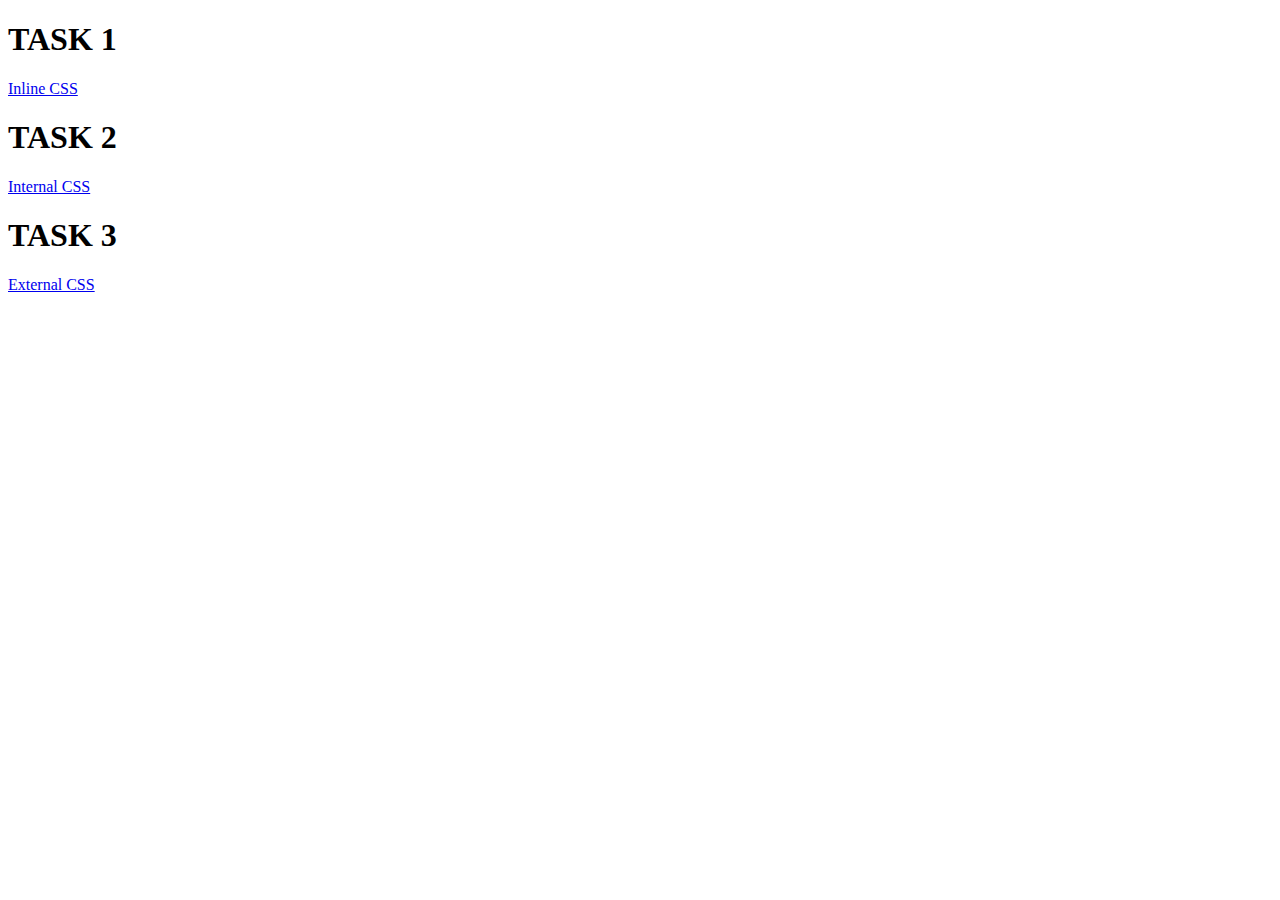
<file: index.html>
<!DOCTYPE html>
<html lang="en">
<head>
    <meta charset="UTF-8">
    <meta name="viewport" content="width=device-width, initial-scale=1.0">
    <title>css tasks</title>
</head>
<body>
    <h1>TASK 1</h1>
    <a href="./inlinecss.html">Inline CSS</a>
    <h1>TASK 2</h1>
    <a href="./internalcss.html">Internal CSS</a>
    <h1>TASK 3</h1>
    <a href="./externalcss.html">External CSS</a>
</body>
</html>
</file>
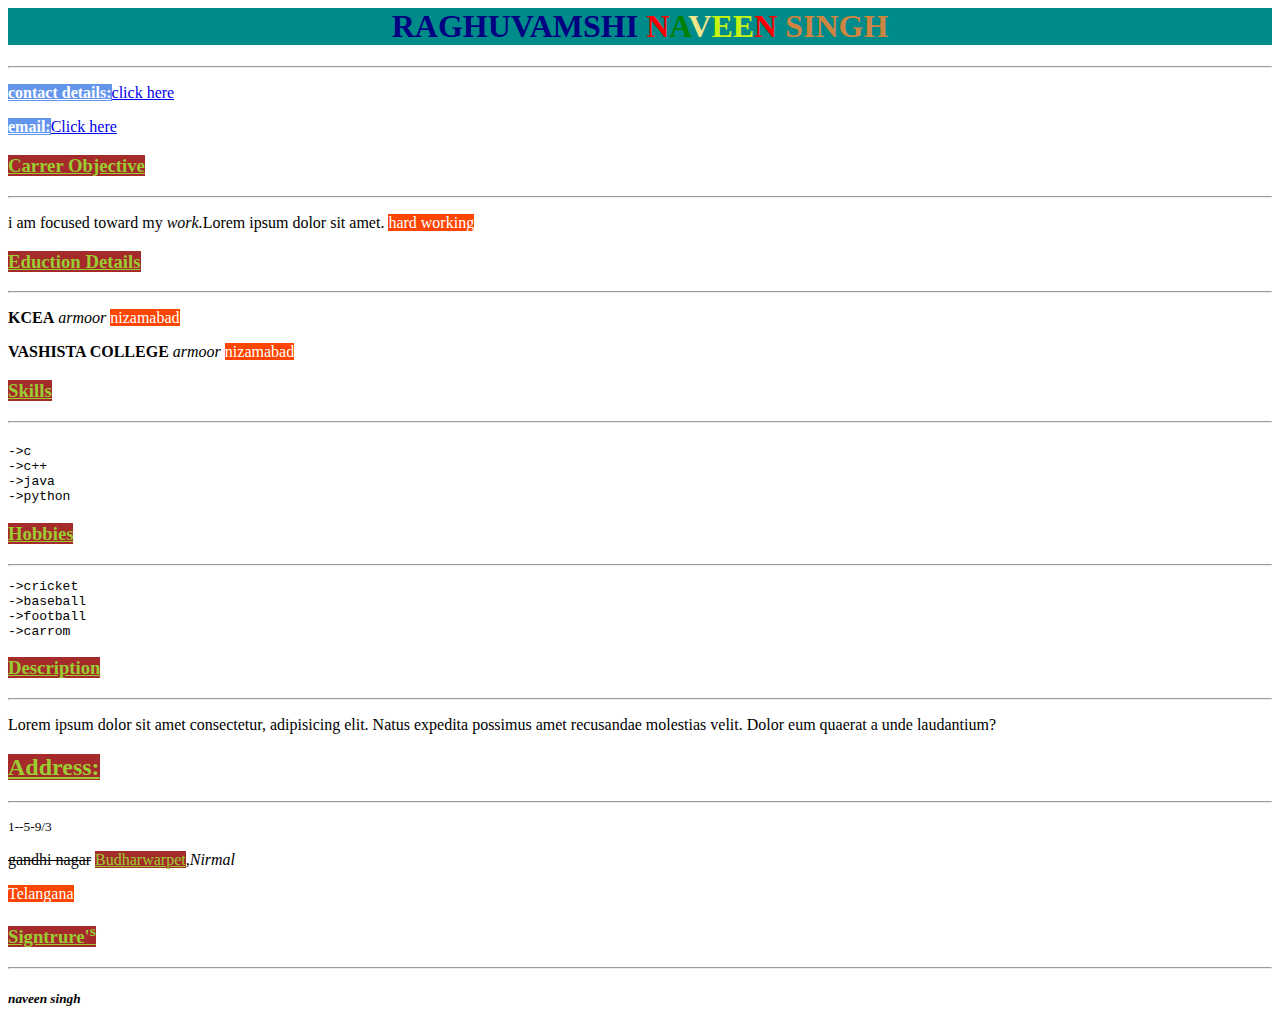
<file: externalcss.html>
<html>

<head>
    <title>naveen's</title>
    <link rel="stylesheet" href="style.css">
</head>

<body>
    <h1><span id="rag">RAGHUVAMSHI</span> <span class="n">N</span><span class="a">A</span><span class="v">V</span><span
            class="e">EE</span><span class="n">N</span> <span id="sin">SINGH</span></h1><hr>
    <p><b><ins id="email">contact details:</ins></b><a href="tel:+91-8186039803">click here</a></p>
    <p><b><ins id="email">email:</ins></b><a href="emailto:raghuvamshinaveensingh@gmail.com">Click here</a></p>
    <h3> <ins >Carrer Objective</ins></h3><hr>
    <p>i am focused toward my <i>work.</i>Lorem ipsum dolor sit amet. <mark> hard working</mark></p>
    <h3><ins>Eduction Details</ins></h3><hr>
    <p> <strong> KCEA</strong> <em>armoor</em> <mark> nizamabad</mark></p>
    <p> <strong> VASHISTA COLLEGE</strong> <em>armoor</em> <mark> nizamabad</mark></p>
    <h3><ins> Skills</ins></h3>
    <pre><hr>
->c
->c++
->java
->python
</pre>
    <h3><ins>Hobbies</ins></h3><hr>
    <pre>->cricket
->baseball
->football
->carrom
</pre>
    <h3><ins>Description</ins></h3><hr>
    <p>Lorem ipsum dolor sit amet consectetur, adipisicing elit. Natus expedita possimus amet recusandae
        molestias velit. Dolor eum quaerat a unde laudantium?</p>
    <h2><ins> Address:</ins></h2><hr>
    <p><small>1--5-9/3</small></p>
    <p><del>gandhi nagar</del> <ins> Budharwarpet</ins>,<em>Nirmal</em></p>
    <p><mark>Telangana</mark></p>
    <h3><ins>Signtrure'<sup>s</sup></ins> </h3><hr>
    <h5><i>naveen singh</i></h5>
</body>

</html>
</file>
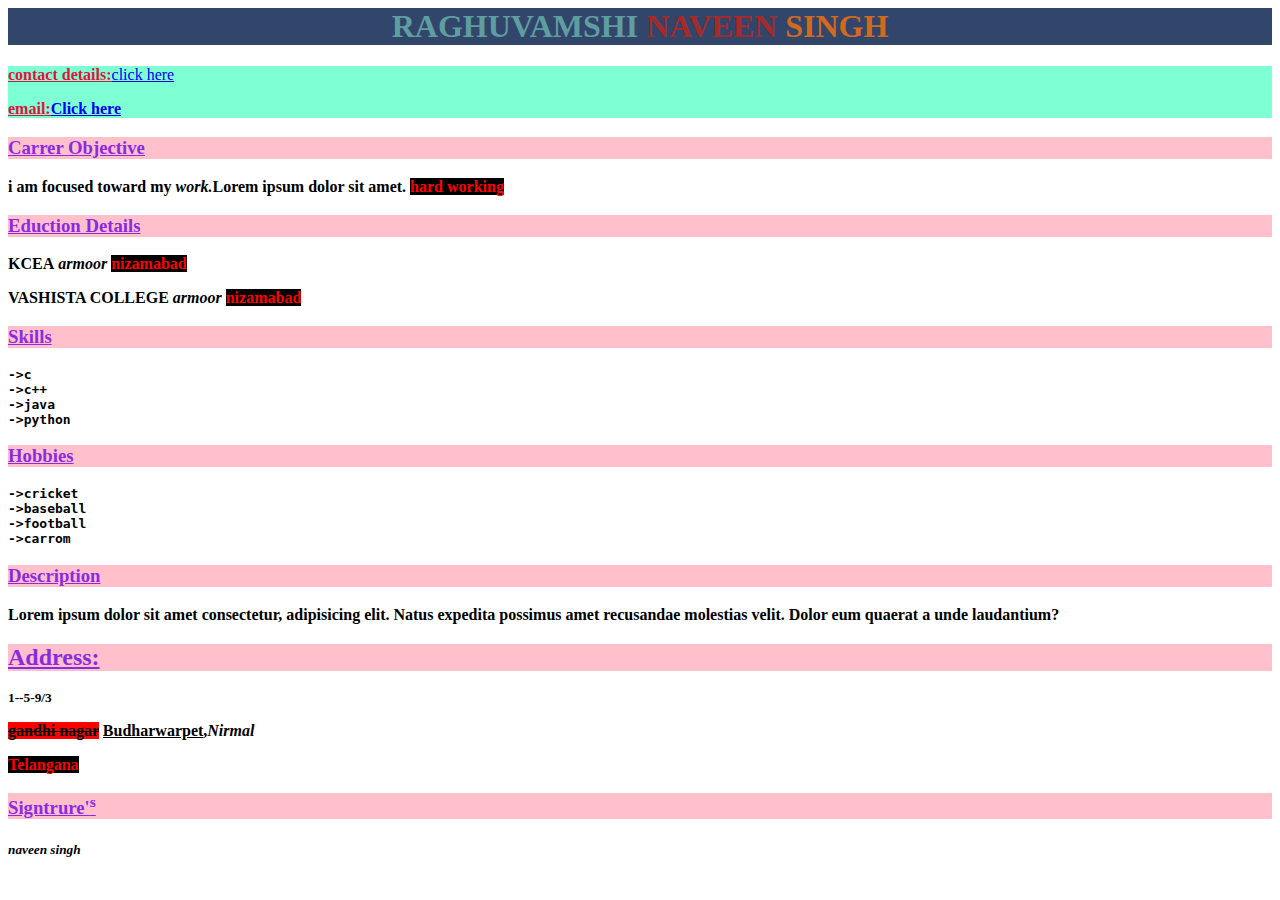
<file: inlinecss.html>
<html>

<head>
    <title>naveen's</title>
</head>

<body>
    <h1 style="background-color: rgb(50, 70, 107); text-align: center;"><span style="color:cadetblue">RAGHUVAMSHI</span>
        <span style="color: brown;">NAVEEN</span> <span style="color: chocolate;">SINGH</span></h1>
    <div style="background-color: aquamarine;">
        <p><b><ins style="color: crimson;">contact details:</ins></b><a href="tel:+91-8186039803">click here</a></p>
        <p><b><ins style="color: crimson;">email:</ins< /b><a href="emailto:raghuvamshinaveensingh@gmail.com">Click
                        here</a></p>
    </div>
    <h3 style="background-color:pink;"> <ins style="color: blueviolet;">Carrer Objective</ins></h3>
    <p>i am focused toward my <i>work.</i>Lorem ipsum dolor sit amet. <mark
            style="color: red; background-color: black;"> hard working</mark></p>
    <h3 style="background-color:pink;"><ins style="color: blueviolet;">Eduction Details</ins></h3>
    <p> <strong> KCEA</strong> <em>armoor</em> <mark style="color: red; background-color: black;"> nizamabad</mark></p>
    <p> <strong> VASHISTA COLLEGE</strong> <em>armoor</em> <mark style="color: red; background-color: black;">
            nizamabad</mark></p>
    <h3 style="background-color:pink;"><ins style="color: blueviolet;"> Skills</ins></h3>
    <pre>
->c
->c++
->java
->python
</pre>
    <h3 style="background-color:pink;"><ins style="color: blueviolet;">Hobbies</ins></h3>
<pre>->cricket
->baseball
->football
->carrom
</pre>
    <h3 style="background-color:pink;"><ins style="color: blueviolet;">Description</ins></h3>
    <p>Lorem ipsum dolor sit amet consectetur, adipisicing elit. Natus expedita possimus amet recusandae
        molestias velit. Dolor eum quaerat a unde laudantium?</p>
    <h2 style="background-color:pink;"><ins style="color: blueviolet;"> Address:</ins></h2>
    <p><small>1--5-9/3</small></p>
    <p><del style="background-color: red;">gandhi nagar</del> <ins> Budharwarpet</ins>,<em>Nirmal</em></p>
    <p><mark  style="color: red; background-color: black;">Telangana</mark></p>
    <h3 style="background-color:pink;"><ins style="color: blueviolet;">Signtrure'<sup>s</sup></ins> </h3>
    <h5><i>naveen singh</i></h5>
</body>

</html>
</file>
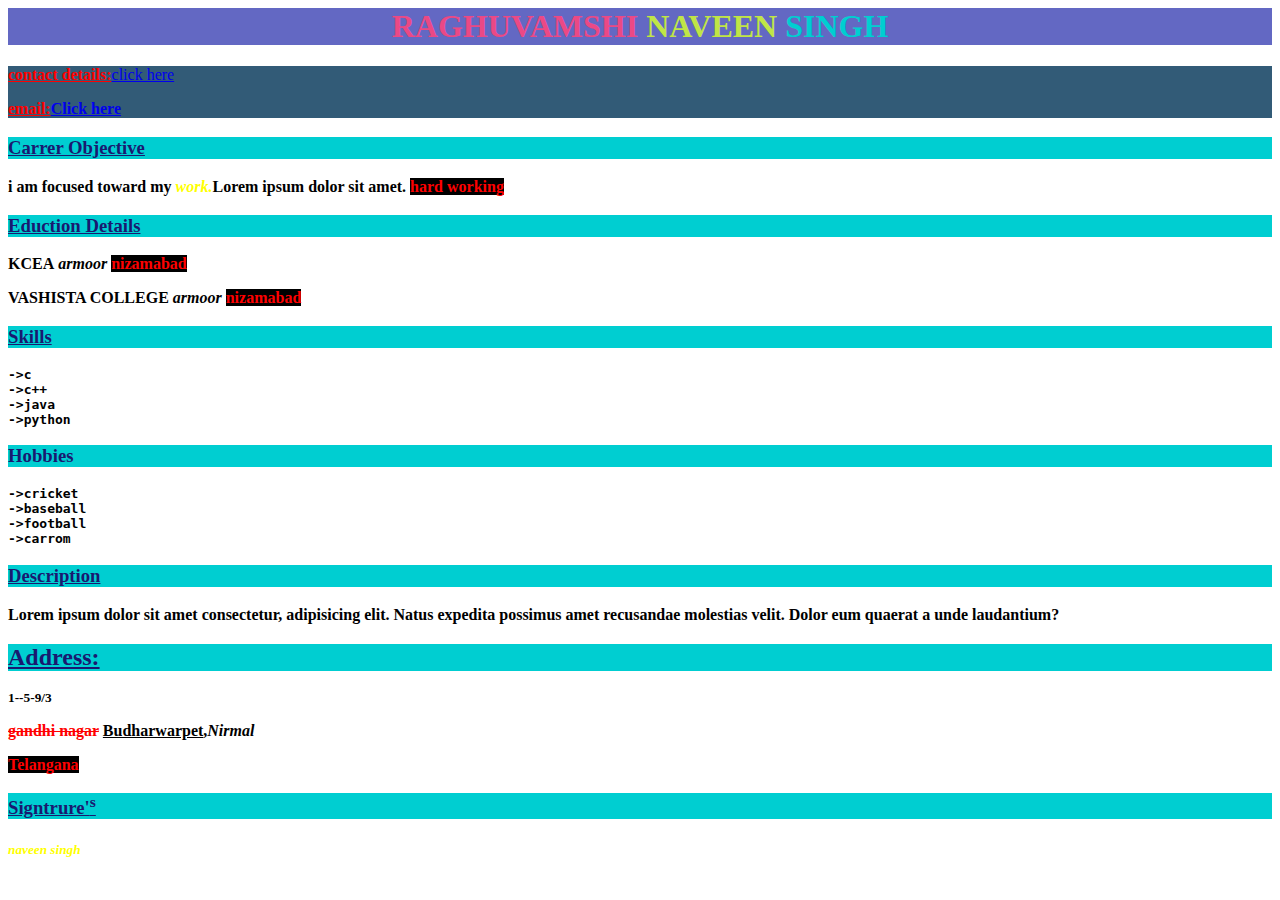
<file: internalcss.html>
<html>

<head>
    <title>naveen's</title>
</head>
<style>
    #rag{
        color: rgb(235, 73, 133);
    }
    .na{
        color: rgb(192, 229, 70);
    }
    span{
        color: darkturquoise;
    }
    h1{
        background-color: rgb(99, 104, 195);
        text-align: center;
    }
    div{
        background-color: rgb(50, 91, 119);
        color: red;
    }
    h3,h2{
        background-color: darkturquoise;
       color: midnightblue;
    }
    mark{
        color: red; 
        background-color: black;
    }
    del{
        color: red;
    }
    i{
        color: yellow;
    }
</style>
<body>
    <h1><span id="rag">RAGHUVAMSHI</span> <span class="na"> NAVEEN</span><span> SINGH</span></h1>
    <div><p><b><ins>contact details:</ins></b><a href="tel:+91-8186039803">click here</a></p>
    <p><b><ins>email:</ins</b><a href="emailto:raghuvamshinaveensingh@gmail.com">Click here</a></p></div>
    <h3> <ins>Carrer Objective</ins></h3>
    <p>i am focused toward my <i>work.</i>Lorem ipsum dolor sit amet. <mark> hard working</mark></p>
    <h3><ins>Eduction Details</ins></h3>
    <p> <strong> KCEA</strong> <em>armoor</em> <mark> nizamabad</mark></p>
            <p> <strong> VASHISTA COLLEGE</strong> <em>armoor</em> <mark> nizamabad</mark></p>
                    <h3><ins> Skills</ins></h3>
                    <pre>
->c
->c++
->java
->python
</pre>
                    <h3>Hobbies</h3>
                    <pre>->cricket
->baseball
->football
->carrom
</pre>
                    <h3><ins>Description</ins></h3>
                    <p>Lorem ipsum dolor sit amet consectetur, adipisicing elit. Natus expedita possimus amet recusandae
                        molestias velit. Dolor eum quaerat a unde laudantium?</p>
                    <h2><ins> Address:</ins></h2>
                    <p><small>1--5-9/3</small></p>
                    <p><del>gandhi nagar</del> <ins> Budharwarpet</ins>,<em>Nirmal</em></p>
                    <p><mark>Telangana</mark></p>
                    <h3><ins>Signtrure'<sup>s</sup></ins> </h3>
                    <h5><i>naveen singh</i></h5>
</body>

</html>
</file>
<file: style.css>
#rag{
    color: navy;
}
#sin{
    color: peru;
}
.n{
    color: red;
}
.a{
    color: green;
}
.v{
    color:khaki;
}
.e{
    color: rgb(198, 243, 16);
}
h1{
    background-color: darkcyan;
    text-align: center;
}
ins{
    color: yellowgreen;
    background-color: brown;
}
mark{
    color: white;
    background-color: orangered;
}
#email{
    color:white;
    background-color: cornflowerblue;
}
</file>
